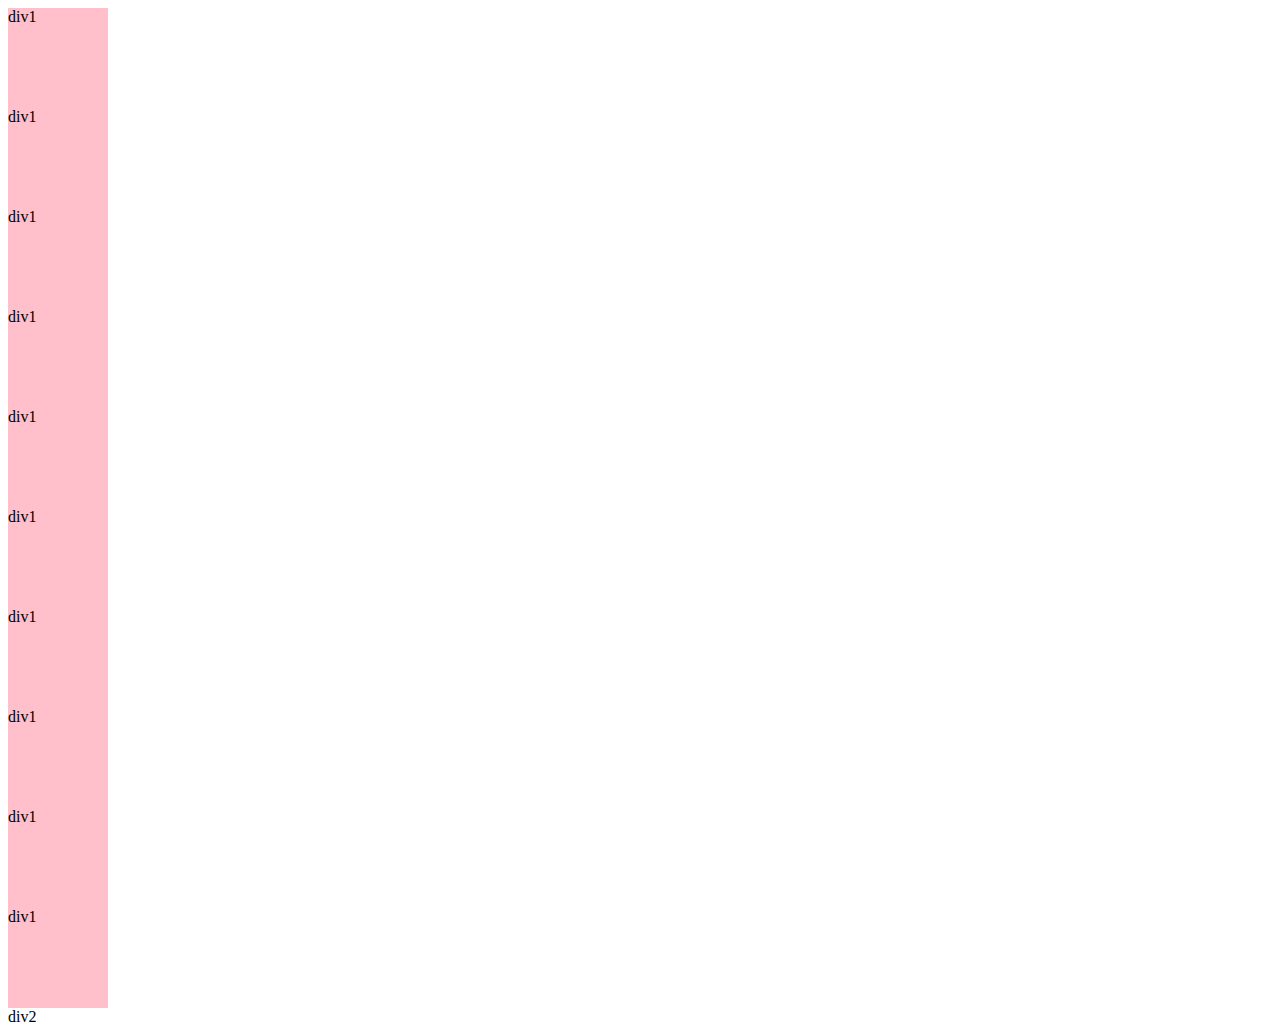
<file: Learn/demo 1/1-css出现的位置.html>
<!DOCTYPE html>
<html lang="zh">
<head>
    <meta charset="UTF-8">
    <title>Title</title>
</head>
<body>
    <!--
    css出现的位置在行间 内部 外部
    语法： <div style=""></div>
    -->
    <div style="width: 100px;height: 100px;background: #ffc0cb;">div1</div>
    <div style="width: 100px;height: 100px;background: #ffc0cb;">div1</div>
    <div style="width: 100px;height: 100px;background: #ffc0cb;">div1</div>
    <div style="width: 100px;height: 100px;background: #ffc0cb;">div1</div>
    <div style="width: 100px;height: 100px;background: #ffc0cb;">div1</div>
    <div style="width: 100px;height: 100px;background: #ffc0cb;">div1</div>
    <div style="width: 100px;height: 100px;background: #ffc0cb;">div1</div>
    <div style="width: 100px;height: 100px;background: #ffc0cb;">div1</div>
    <div style="width: 100px;height: 100px;background: #ffc0cb;">div1</div>
    <div style="width: 100px;height: 100px;background: #ffc0cb;">div1</div>
    <div>div2</div>
</body>
</html>
</file>
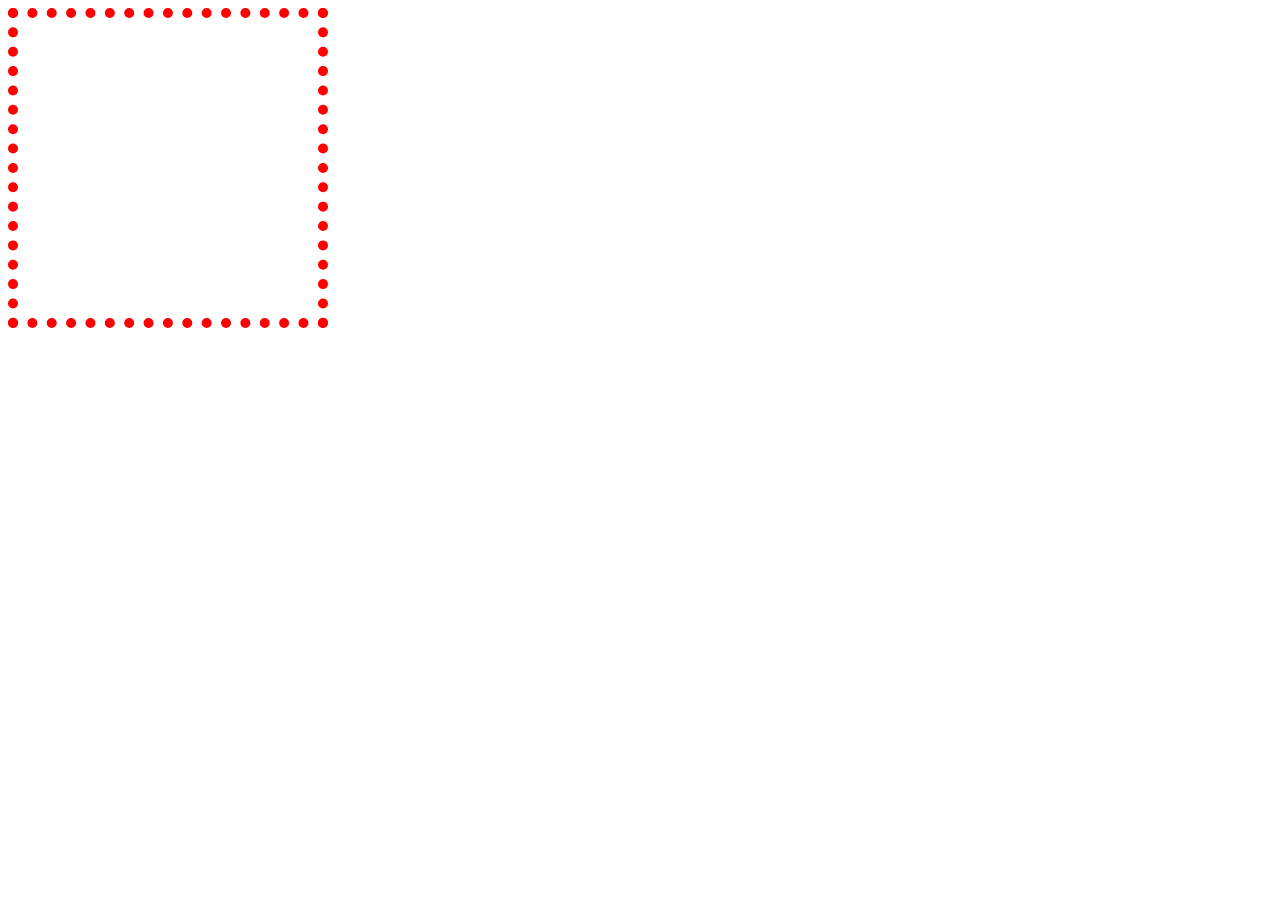
<file: Learn/demo 1/5-边框.html>
<!DOCTYPE html>
<html lang="zh">
<head>
    <meta charset="UTF-8">
    <title>Title</title>
    <style>
        div{
            width: 300px;
            height: 300px;
            border: 10px dotted red;
        }
    </style>
</head>
<body>
<!--
    边框(border) 组成
    1、边框粗细单位px
    2、边框样式
    solid 实线
    dashed 虚线
    dotted 点画线（根据浏览器显示内容不同）
    3、边框颜色
    #FF0000FF or red or rgb(255,0,0) or rgba
    十六进制      颜色英文    RGB色彩     透明颜色
-->
    <div></div>
</body>
</html>
</file>
